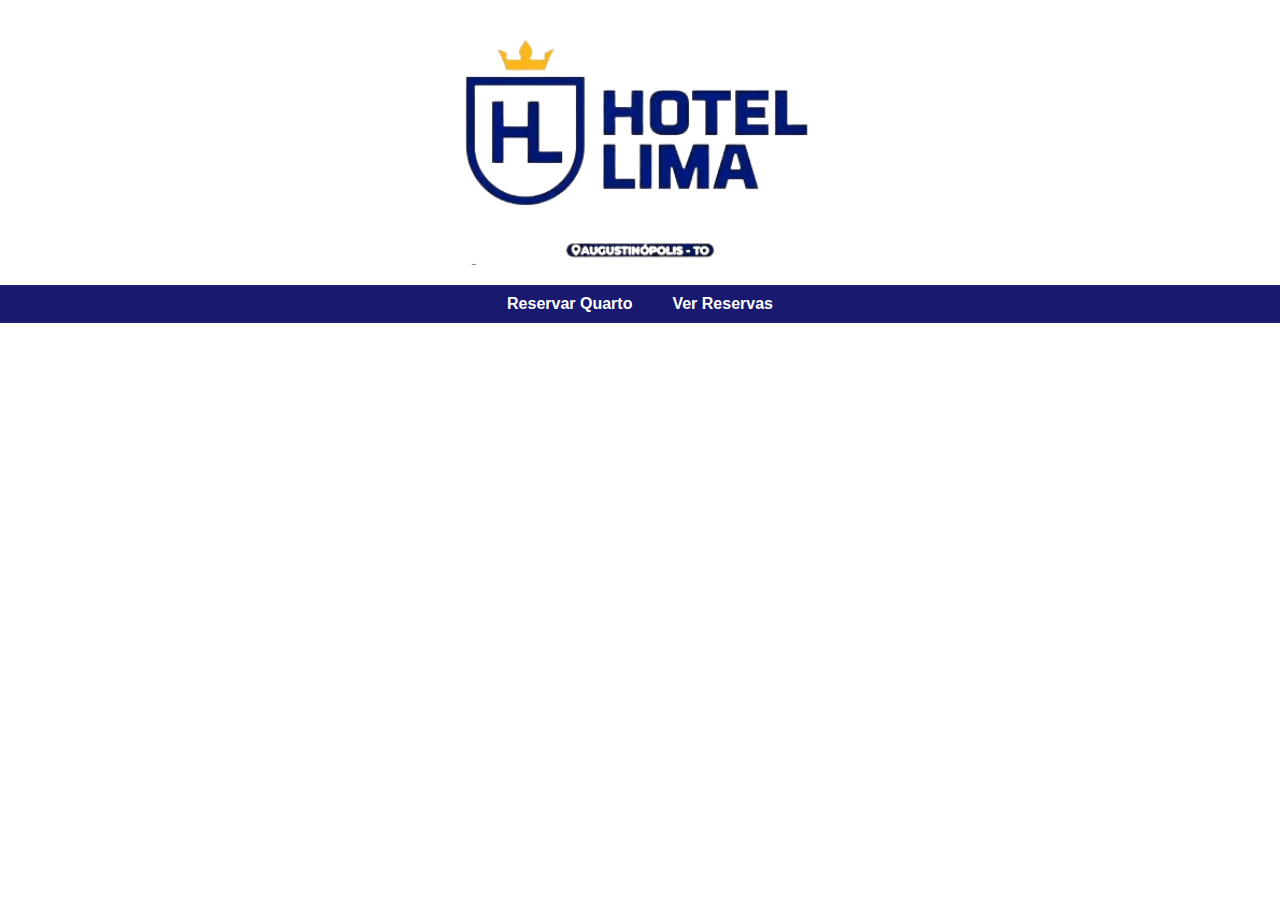
<file: Sistema/index.html>
<!DOCTYPE html>
<html lang="pt-br">
<head>
<meta charset="UTF-8">
<meta name="viewport" content="width=device-width, initial-scale=1.0">
<title>Hotel XYZ - Reservas</title>
<link rel="stylesheet" href="styles.css">
</head>
<body>
<header>
    <img src="img/hotel_logo.png" alt="Hotel XYZ Logo">
</header>
<nav>
    <ul>
        <li><a href="login.html">Reservar Quarto</a></li>
        <li><a href="ver_reservas.html">Ver Reservas</a></li>
    </ul>
</nav>
</body>
</html>
</file>
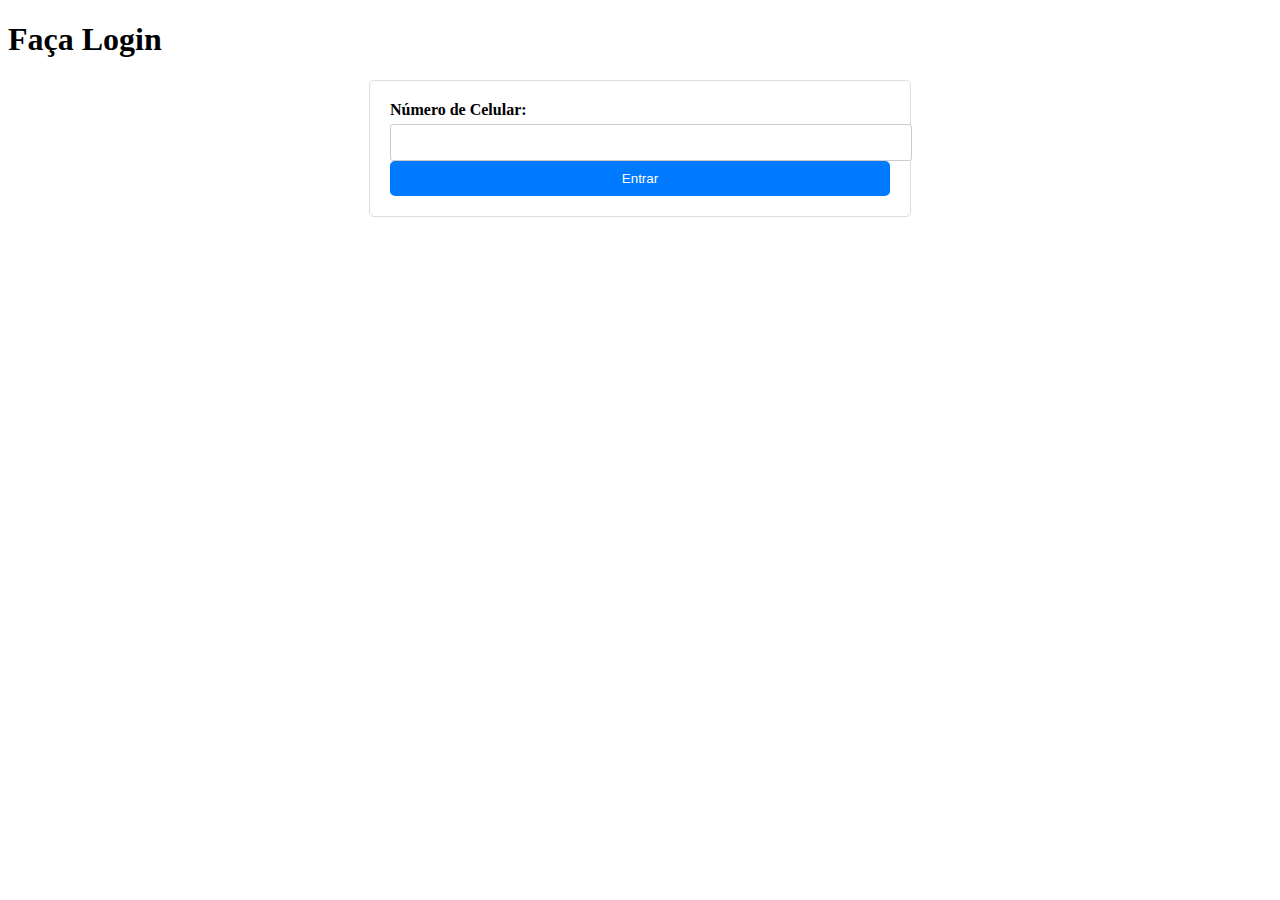
<file: Sistema/login.html>
<!DOCTYPE html>
<html lang="pt-br">
<head>
    <meta charset="UTF-8">
    <meta name="viewport" content="width=device-width, initial-scale=1.0">
    <title>Login</title>
    <link rel="stylesheet" href="css/styles.css">
</head>
<body>
    <div class="container">
        <h1>Faça Login</h1>
        <form action="reservar.html" method="post">
            <label for="numeroCelular">Número de Celular:</label>
            <input type="tel" id="numeroCelular" name="numeroCelular" required>
            <button type="submit">Entrar</button>
        </form>
    </div>
</body>
</html>
</file>
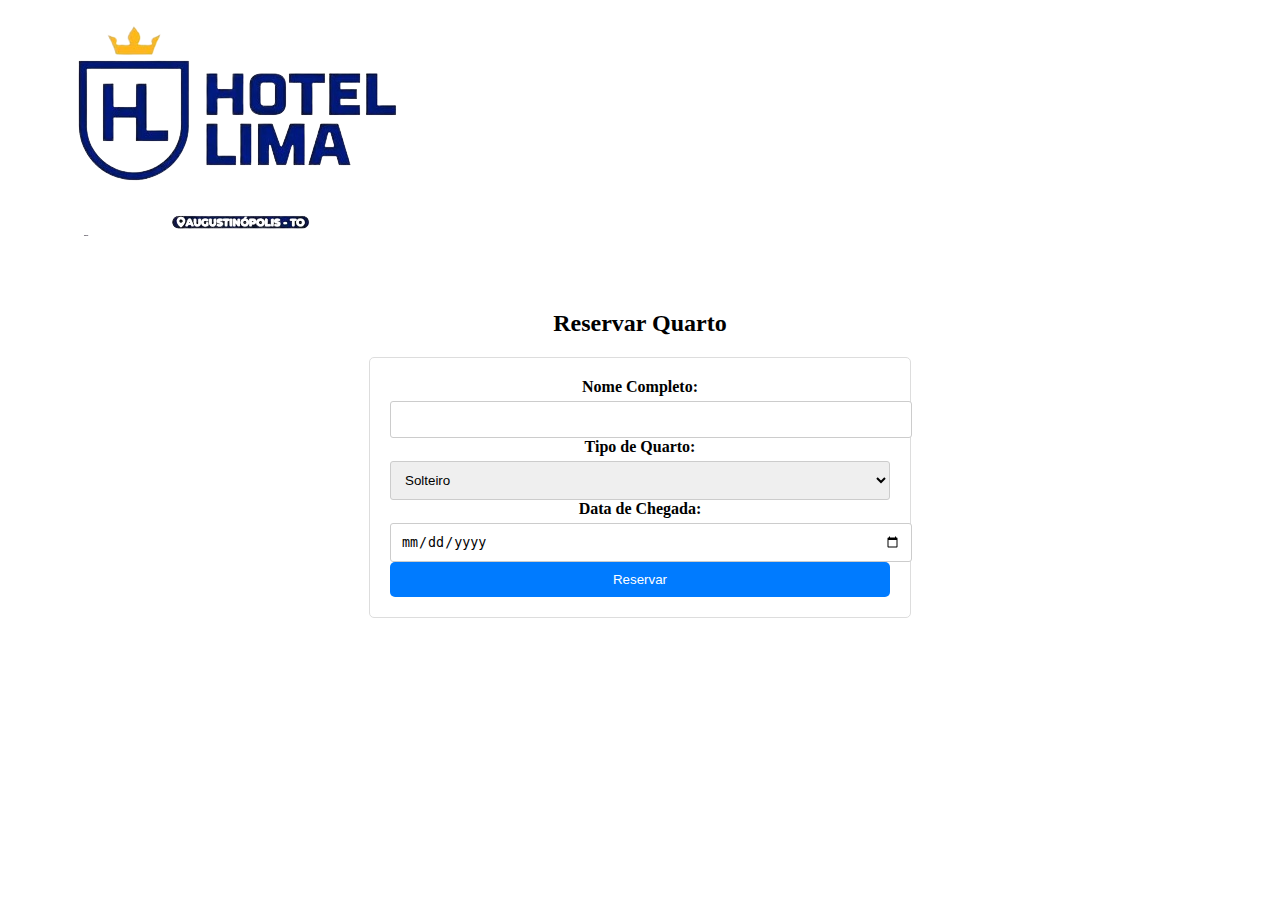
<file: Sistema/reservar.html>
<!DOCTYPE html>
<html lang="pt-br">
<head>
  <meta charset="UTF-8">
  <meta name="viewport" content="width=device-width, initial-scale=1.0">
  <title>Hotel XYZ - Reservar Quarto</title>
  <link rel="stylesheet" href="css/styles.css">
</head>
<body>
<header>
  <a href="index.html">
    <img src="img/hotel_logo.png" alt="Hotel Lima">
  </a>
</header>
  <main>
    <section class="reserva">
      <h2>Reservar Quarto</h2>
      <form id="reservaForm">
        <label for="nomeCompleto">Nome Completo:</label>
        <input type="text" id="nomeCompleto" name="nomeCompleto" required>

        <label for="tipoQuarto">Tipo de Quarto:</label>
        <select id="tipoQuarto" name="tipoQuarto" required>
          <option value="solteiro">Solteiro</option>
          <option value="casal">Casal</option>
        </select>

        <label for="data">Data de Chegada:</label>
        <input type="date" id="data" name="data" required>

        <button type="submit">Reservar</button>
      </form>
    </section>
  </main>
  <script src="js/script.js"></script>
</body>
</html>
</file>
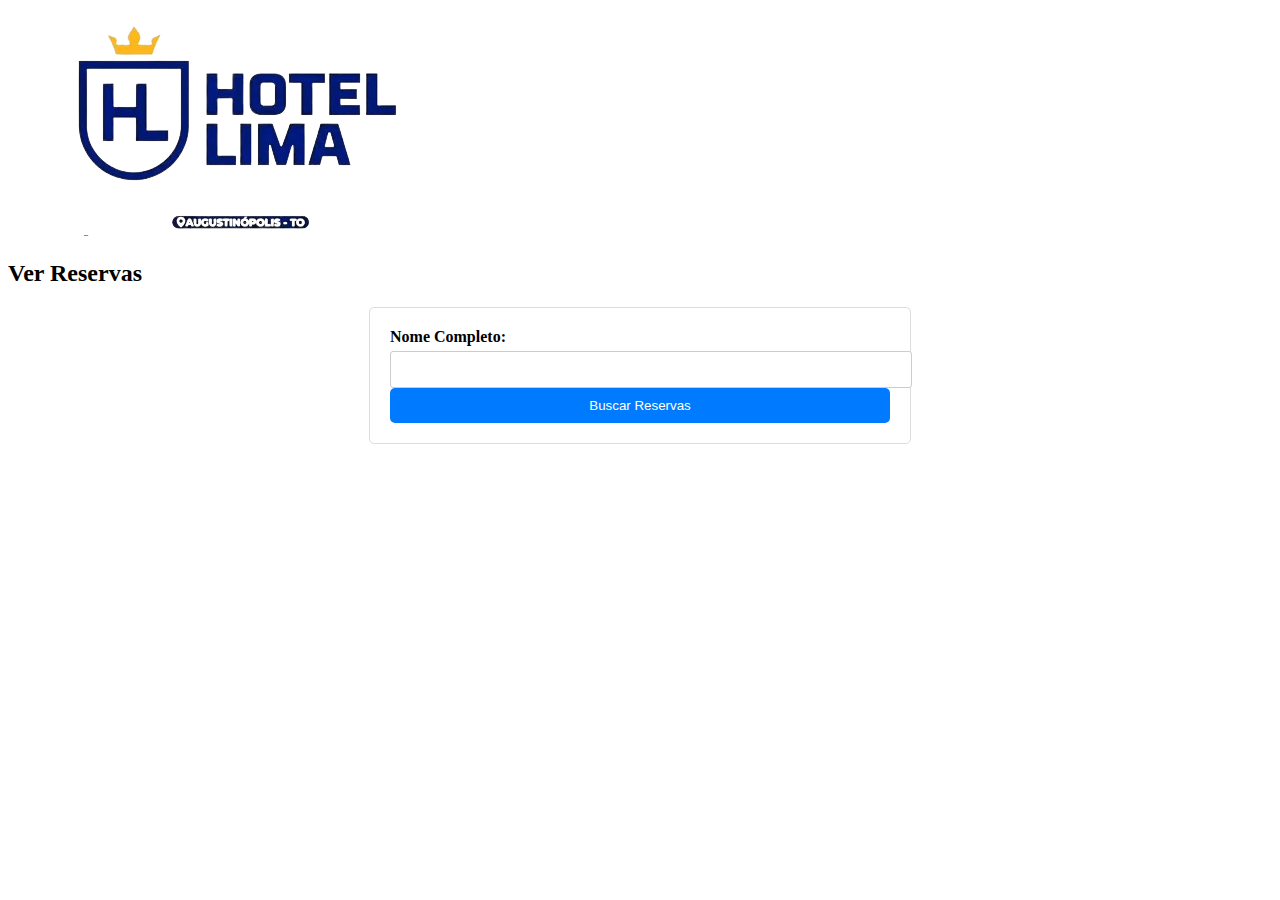
<file: Sistema/ver_reservas.html>
<!DOCTYPE html>
<html lang="pt-br">
<head>
  <meta charset="UTF-8">
  <meta name="viewport" content="width=device-width, initial-scale=1.0">
  <title>Hotel XYZ - Ver Reservas</title>
  <link rel="stylesheet" href="css/styles.css">
</head>
<body>
    <header>
  <a href="index.html">
    <img src="img/hotel_logo.png" alt="Hotel Lima">
  </a>
</header>
  <main>
    <section class="ver-reservas">
      <h2>Ver Reservas</h2>
      <form id="buscarReservasForm">
        <label for="nomeCompletoBusca">Nome Completo:</label>
        <input type="text" id="nomeCompletoBusca" name="nomeCompletoBusca" required>
        <button type="submit">Buscar Reservas</button>
      </form>
      <div id="resultadoReservas"></div>
    </section>
  </main>
  <script src="ver_reservas.js"></script>
</body>
</html>
</file>
<file: Sistema/css/styles.css>
/* General form styling */
form {
  display: flex;
  flex-direction: column;
  max-width: 500px; /* Adjust width as needed */
  margin: 0 auto; /* Center the form */
  padding: 20px;
  border: 1px solid #ddd;
  border-radius: 5px;
}

form label {
  display: block;
  margin-bottom: 5px;
  font-weight: bold;
}

form input,
form select {
  width: 100%;
  padding: 10px;
  border: 1px solid #ccc;
  border-radius: 3px;
}

form input:focus,
form select:focus {
  outline: none;
  border-color: #999;
}

form button {
  padding: 10px 20px;
  background-color: #007bff; /* Blue color */
  color: #fff;
  border: none;
  border-radius: 5px;
  cursor: pointer;
}

form button:hover {
  background-color: #0056b3; /* Darker blue on hover */
}

/* Specific styling for the "Reservar Quarto" page */
.reserva {
  text-align: center;
  padding: 50px 0;
}

.reserva h2 {
  margin-bottom: 20px;
}

header img {
  max-width: 100%; /* Adjust the width as needed */
  height: auto;
}

/* Media queries for responsiveness */
@media screen and (max-width: 768px) {
  form {
    width: 90%; /* Adjust width for smaller screens */
  }
}

@media screen and (max-width: 480px) {
  form {
    width: 100%; /* Full width for even smaller screens */
    padding: 10px; /* Reduce padding */
  }

  form button {
    padding: 8px 16px; /* Adjust button padding */
  }
}

/* Media query para iPhone 11 */
@media only screen and (device-width: 414px) and (device-height: 896px) and (-webkit-device-pixel-ratio: 2) {
  /* Seu estilo para o iPhone 11 aqui */
  form {
    width: 90%; /* Ajuste a largura conforme necessário */
    padding: 10px; /* Ajuste o padding conforme necessário */
  }

  form button {
    padding: 8px 16px; /* Ajuste o padding do botão conforme necessário */
  }
}
</file>
<file: Sistema/styles.css>
/* Reset styles for a more baseline styling */
body,
html {
  margin: 0;
  padding: 0;
  font-family: sans-serif;
}

/* Header styling */
header {
  display: flex;
  justify-content: center;
  align-items: center;
  padding: 20px 0;
}

header img {
  width: 100%;
  max-width: 500px; /* Adjust the width as needed */
  height: auto;
}

/* Navigation styling */
nav {
  background-color: #191970; /* Dark gray background */
  padding: 10px 0;
}

nav ul {
  display: flex;
  justify-content: center;
  list-style: none;
  margin: 0;
  padding: 0;
  flex-wrap: wrap; /* Allow items to wrap to the next line */
}

nav li {
  margin: 0 10px; /* Add some spacing between links */
}

nav a {
  text-decoration: none;
  color: #FFFFFF; /* White text color */
  font-weight: bold;
  padding: 5px 10px;
}

/* Link hover effect (optional) */
nav a:hover {
  background-color: #ddd; /* Light gray hover background */
}

/* Media Queries for Responsiveness */
@media (max-width: 768px) {
  header {
    padding: 10px 0;
  }

  nav ul {
    flex-direction: column; /* Stack links vertically on smaller screens */
    align-items: center;
  }

  nav li {
    margin: 5px 0; /* Reduce spacing between links */
  }

  header img {
    max-width: 80%; /* Adjust the max-width as needed */
  }
}

@media (max-width: 480px) {
  nav ul {
    flex-direction: column; /* Stack links vertically on smaller screens */
  }

  nav li {
    margin: 5px 0; /* Reduce spacing between links */
  }

  header img {
    max-width: 70%; /* Adjust the max-width as needed */
  }
}

/* Media query para iPhone 11 */
@media only screen and (device-width: 414px) and (device-height: 896px) and (-webkit-device-pixel-ratio: 2) {
  /* Seu estilo para o iPhone 11 aqui */
  form {
    width: 90%; /* Ajuste a largura conforme necessário */
    padding: 10px; /* Ajuste o padding conforme necessário */
  }

  form button {
    padding: 8px 16px; /* Ajuste o padding do botão conforme necessário */
  }
}
</file>
